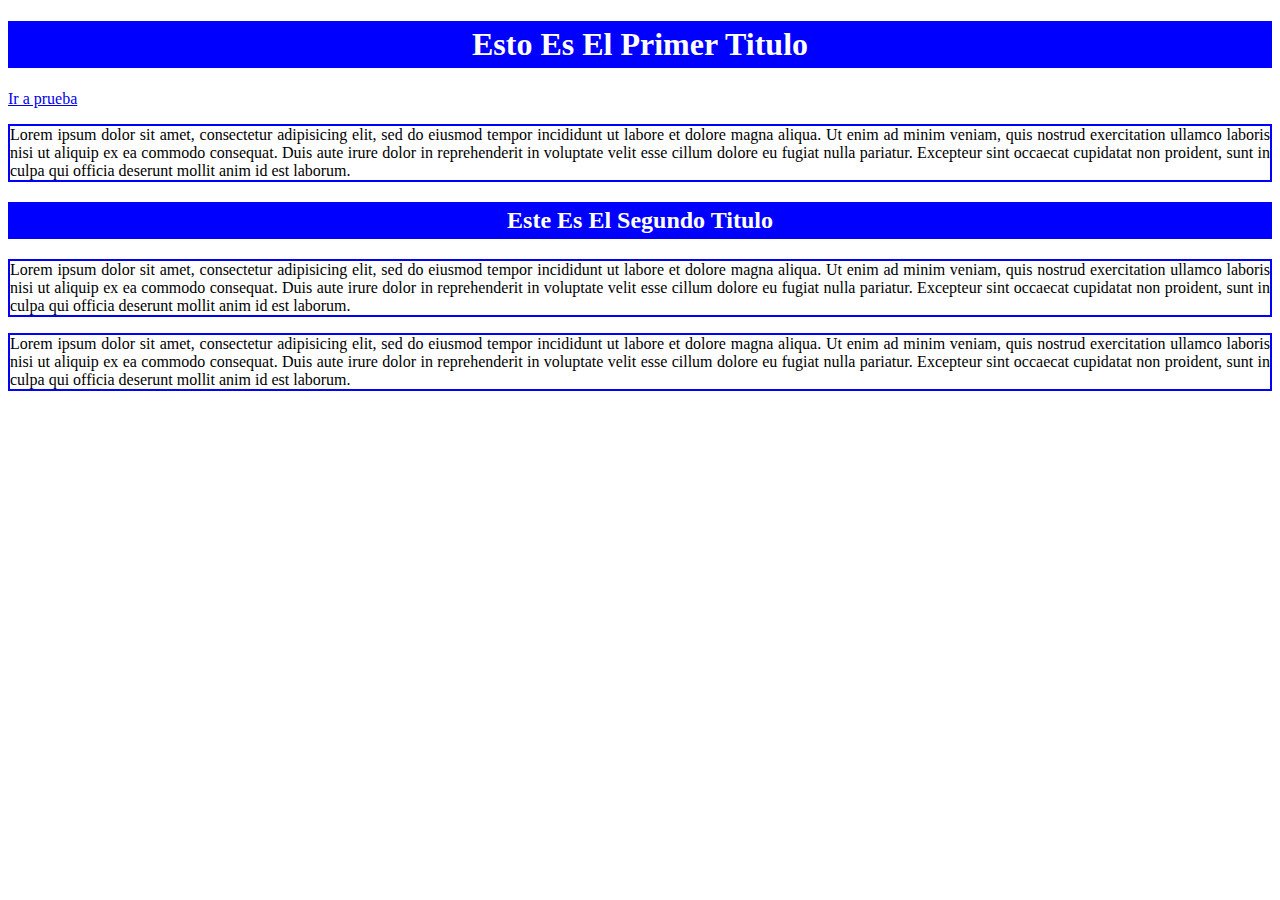
<file: index.html>
<!DOCTYPE html>
<html>
<head>
	<meta charset="utf-8">
	<meta name="viewport" content="width=device-width, initial-scale=1">
	<title>Esto es una prueba</title>
	<link rel="stylesheet" type="text/css" href="estilos.css">
</head>
<body>
	<h1>Esto es el primer titulo</h1>
	<a href="prueba2.hmtl">Ir a prueba</a>
	<p>Lorem ipsum dolor sit amet, consectetur adipisicing elit, sed do eiusmod
	tempor incididunt ut labore et dolore magna aliqua. Ut enim ad minim veniam,
	quis nostrud exercitation ullamco laboris nisi ut aliquip ex ea commodo
	consequat. Duis aute irure dolor in reprehenderit in voluptate velit esse
	cillum dolore eu fugiat nulla pariatur. Excepteur sint occaecat cupidatat non
	proident, sunt in culpa qui officia deserunt mollit anim id est laborum.</p>
	<h2>Este es el segundo titulo</h2>
	<p>Lorem ipsum dolor sit amet, consectetur adipisicing elit, sed do eiusmod
	tempor incididunt ut labore et dolore magna aliqua. Ut enim ad minim veniam,
	quis nostrud exercitation ullamco laboris nisi ut aliquip ex ea commodo
	consequat. Duis aute irure dolor in reprehenderit in voluptate velit esse
	cillum dolore eu fugiat nulla pariatur. Excepteur sint occaecat cupidatat non
	proident, sunt in culpa qui officia deserunt mollit anim id est laborum.</p>
	<p>Lorem ipsum dolor sit amet, consectetur adipisicing elit, sed do eiusmod
	tempor incididunt ut labore et dolore magna aliqua. Ut enim ad minim veniam,
	quis nostrud exercitation ullamco laboris nisi ut aliquip ex ea commodo
	consequat. Duis aute irure dolor in reprehenderit in voluptate velit esse
	cillum dolore eu fugiat nulla pariatur. Excepteur sint occaecat cupidatat non
	proident, sunt in culpa qui officia deserunt mollit anim id est laborum.</p>
</body>
</html>
</file>
<file: estilos.css>
h1, h2{
	text-align: center;
	background-color: blue;
	color: white;
	text-transform: capitalize;
	text-shadow: darkred;
	padding: 5px;
}

p{
	text-align: justify;
	border: 2px solid blue;
}
</file>
